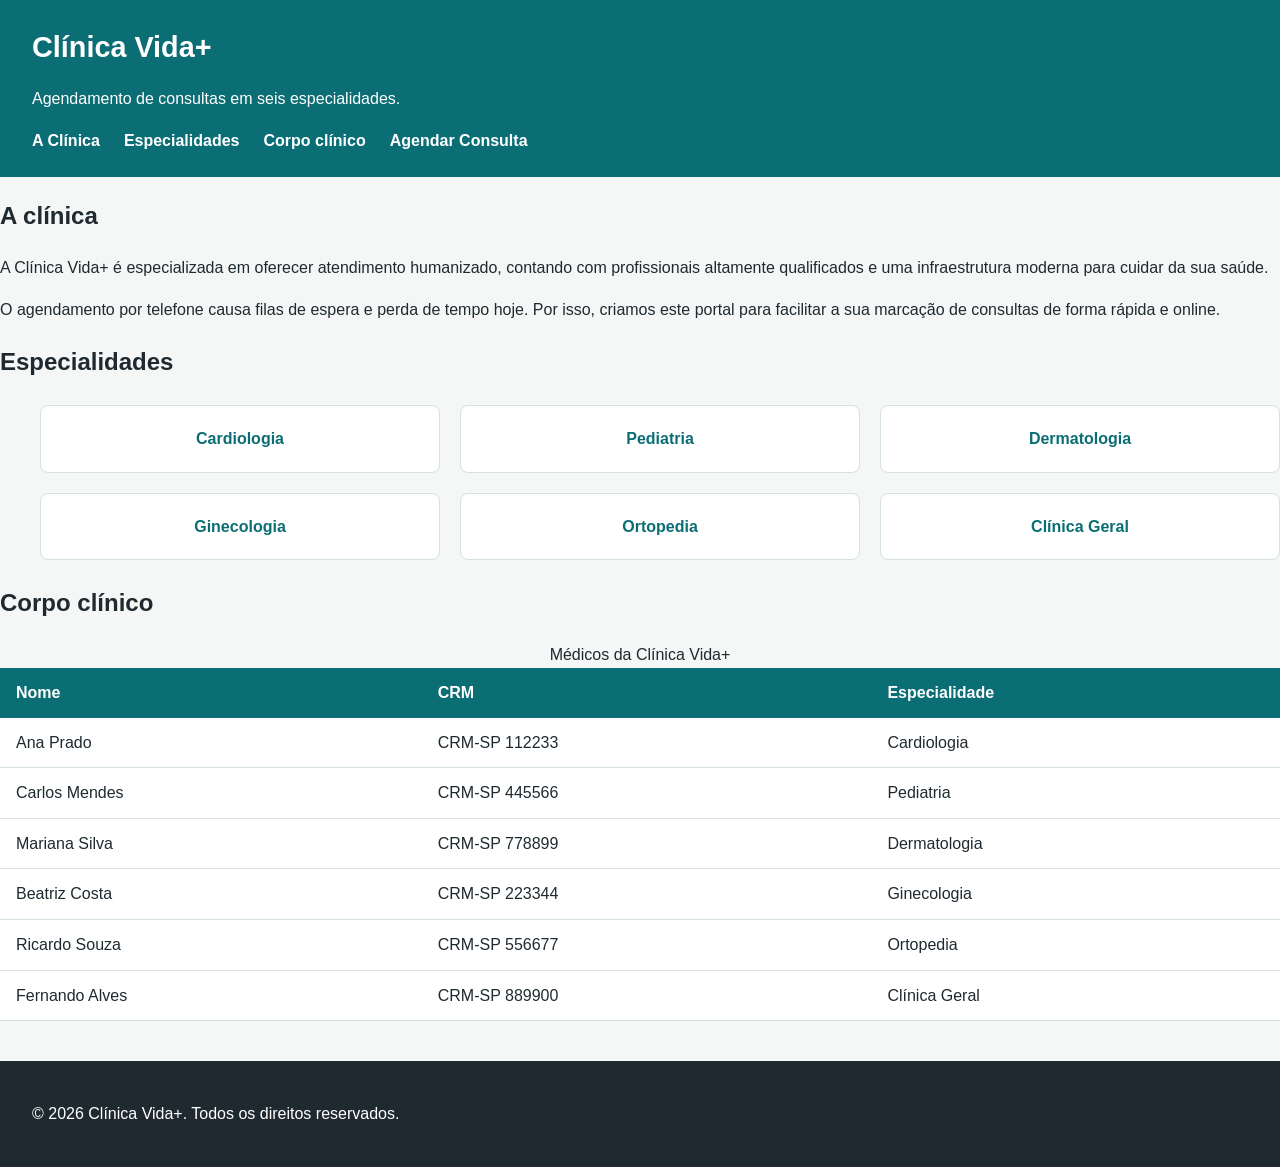
<file: index.html>
<!DOCTYPE html>
<html lang="pt-BR">

<head>
    <meta charset="UTF-8">
    <meta name="viewport" content="width=device-width, initial-scale=1.0">

    <title>Clínica Vida+</title>

    <link rel="stylesheet" href="assets/css/site.css">
</head>

<body>

    <header>
        <h1>Clínica Vida+</h1>
        <p>Agendamento de consultas em seis especialidades.</p>

        <nav class="menu">
            <ul>
                <li><a href="#apresentacao">A Clínica</a></li>
                <li><a href="#especialidades">Especialidades</a></li>
                <li><a href="#corpo-clinico">Corpo clínico</a></li>
                <li><a class="menu-link" href="agendamento.html">Agendar Consulta</a></li>
            </ul>
        </nav>
    </header> 

    <main>

        <section id="apresentacao">
            <h2>A clínica</h2>
            <p>
                A Clínica Vida+ é especializada em oferecer atendimento
                humanizado, contando com profissionais altamente qualificados
                e uma infraestrutura moderna para cuidar da sua saúde.
            </p>
            <p>
                O agendamento por telefone causa filas de espera e perda de
                tempo hoje. Por isso, criamos este portal para facilitar a
                sua marcação de consultas de forma rápida e online.
            </p>
        </section>

        <section id="especialidades">
            <h2>Especialidades</h2>
            <ul>
         <ul class="lista-especialidades">
                <li>Cardiologia</li>
                <li>Pediatria</li>
                <li>Dermatologia</li>
                <li>Ginecologia</li>
                <li>Ortopedia</li>
                <li>Clínica Geral</li>
            </ul>
        </section>

        <section id="corpo-clinico">
            <h2>Corpo clínico</h2>
            <table>
                <caption>Médicos da Clínica Vida+</caption>
                <thead>
                    <tr>
                        <th scope="col">Nome</th>
                        <th scope="col">CRM</th>
                        <th scope="col">Especialidade</th>
                    </tr>
                </thead>
                <tbody>
                    <tr>
                        <td>Ana Prado</td>
                        <td>CRM-SP 112233</td>
                        <td>Cardiologia</td>
                    </tr>
                    <tr>
                        <td>Carlos Mendes</td>
                        <td>CRM-SP 445566</td>
                        <td>Pediatria</td>
                    </tr>
                    <tr>
                        <td>Mariana Silva</td>
                        <td>CRM-SP 778899</td>
                        <td>Dermatologia</td>
                    </tr>
                    <tr>
                        <td>Beatriz Costa</td>
                        <td>CRM-SP 223344</td>
                        <td>Ginecologia</td>
                    </tr>
                    <tr>
                        <td>Ricardo Souza</td>
                        <td>CRM-SP 556677</td>
                        <td>Ortopedia</td>
                    </tr>
                    <tr>
                        <td>Fernando Alves</td>
                        <td>CRM-SP 889900</td>
                        <td>Clínica Geral</td>
                    </tr>
                </tbody>
            </table>
        </section>

    </main>
    <footer>
        <p>&copy; 2026 Clínica Vida+. Todos os direitos reservados.</p>
    </footer>
</body>
</html>
</file>
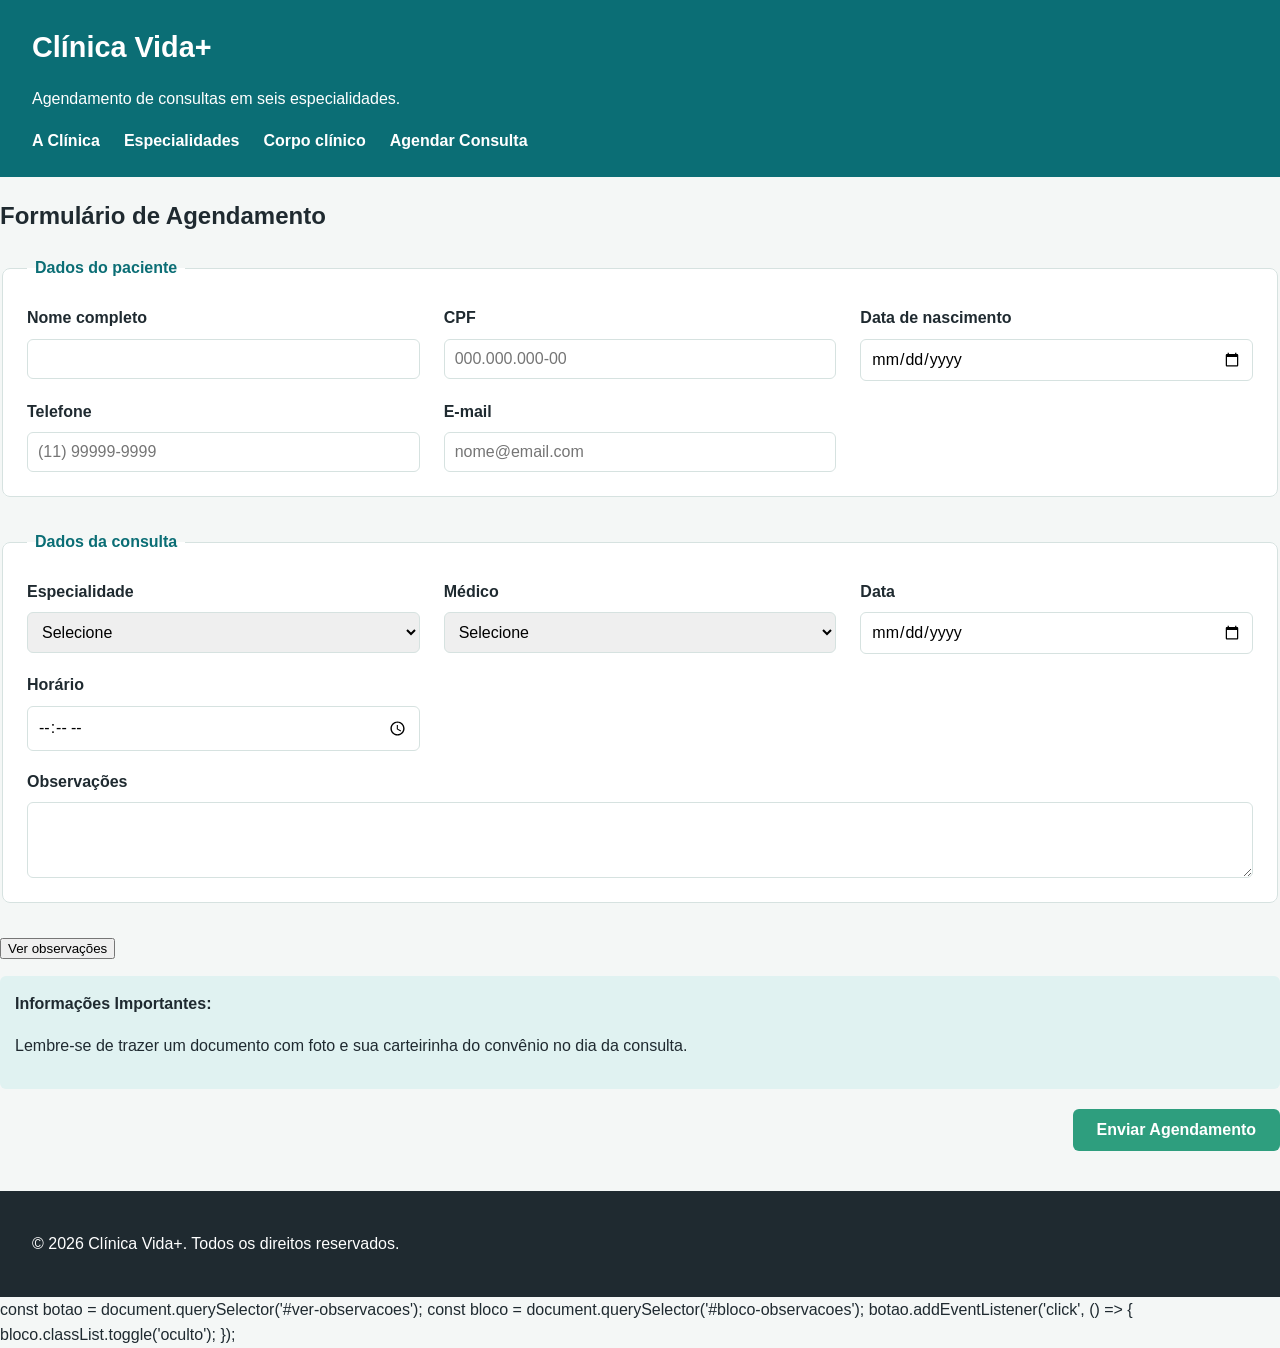
<file: agendamento.html>
<!DOCTYPE html>
<html lang="pt-BR">

<head>
    <meta charset="UTF-8">
    <meta name="viewport" content="width=device-width, initial-scale=1.0">
    <title>Agendamento - Clínica Vida+</title>
    <link rel="stylesheet" href="assets/css/site.css">
    <script src="assets/js/agendamento.js" defer></script>
</head>

<body>

    <header>
        <h1>Clínica Vida+</h1>
        <p>Agendamento de consultas em seis especialidades.</p>

        <nav class="menu">
            <ul>
                <li><a href="index.html#apresentacao">A Clínica</a></li>
                <li><a href="index.html#especialidades">Especialidades</a></li>
                <li><a href="index.html#corpo-clinico">Corpo clínico</a></li>
                <li><a class="menu-link" href="agendamento.html">Agendar Consulta</a></li>
            </ul>
        </nav>
    </header> 

    <main>
        <h2>Formulário de Agendamento</h2>

        <form class="form-agendamento" action="/agendamento" method="post">
            
            <fieldset>
                <legend>Dados do paciente</legend>
                
                <div class="form-grid">
                    <div class="campo">
                        <label for="nome">Nome completo</label>
                        <input type="text" id="nome" name="nome" minlength="5" required>
                    </div>

                    <div class="campo">
                        <label for="cpf">CPF</label>
                        <input type="text" id="cpf" name="cpf" required
                               placeholder="000.000.000-00" pattern="\d{3}\.\d{3}\.\d{3}-\d{2}">
                    </div>

                    <div class="campo">
                        <label for="nascimento">Data de nascimento</label>
                        <input type="date" id="nascimento" name="nascimento" max="2026-09-08" required>
                    </div>

                    <div class="campo">
                        <label for="telefone">Telefone</label>
                        <input type="tel" id="telefone" name="telefone" placeholder="(11) 99999-9999" required>
                    </div>

                    <div class="campo">
                        <label for="email">E-mail</label>
                        <input type="email" id="email" name="email" placeholder="nome@email.com" required>
                    </div>
                </div>
            </fieldset>

            <fieldset>
                <legend>Dados da consulta</legend>
                
                <div class="form-grid">
                    
                    <div class="campo">
                        <label for="especialidade">Especialidade</label>
                        <select id="especialidade" name="especialidade" required>
                            <option value="">Selecione</option>
                            <option value="cardiologia">Cardiologia</option>
                            <option value="pediatria">Pediatria</option>
                            <option value="dermatologia">Dermatologia</option>
                            <option value="ginecologia">Ginecologia</option>
                            <option value="ortopedia">Ortopedia</option>
                            <option value="clinica-geral">Clínica Geral</option>
                        </select>
                    </div>

                    <div class="campo">
                        <label for="medico">Médico</label>
                        <select id="medico" name="medico" required>
                            <option value="">Selecione</option>
                            <option value="ana-prado">Ana Prado (Cardiologia)</option>
                            <option value="carlos-mendes">Carlos Mendes (Pediatria)</option>
                            <option value="mariana-silva">Mariana Silva (Dermatologia)</option>
                            <option value="beatriz-costa">Beatriz Costa (Ginecologia)</option>
                            <option value="ricardo-souza">Ricardo Souza (Ortopedia)</option>
                            <option value="fernando-alves">Fernando Alves (Clínica Geral)</option>
                        </select>
                    </div>
                    
                    <div class="campo">
                        <label for="data-consulta">Data</label>
                        <input type="date" id="data-consulta" name="data-consulta" min="2026-09-08" required>
                    </div>

                    <div class="campo">
                        <label for="horario">Horário</label>
                        <input type="time" id="horario" name="horario" required>
                    </div>

                    <div class="campo campo-largo">
                        <label for="observacoes">Observações</label>
                        <textarea id="observacoes" name="observacoes" rows="3" maxlength="300"></textarea>
                    </div>

                </div>
            </fieldset>

            <div style="margin: 20px 0;">
                <button type="button" id="ver-observacoes">Ver observações</button>
                
                <div id="bloco-observacoes" class="oculto" style="margin-top: 15px; padding: 15px; background: #e0f2f1; border-radius: 6px;">
                    <strong>Informações Importantes:</strong>
                    <p>Lembre-se de trazer um documento com foto e sua carteirinha do convênio no dia da consulta.</p>
                </div>
            </div>

            <div class="campo-botao">
                <button type="submit">Enviar Agendamento</button>
            </div>
            
        </form>
    </main>

    <footer>
        <p>&copy; 2026 Clínica Vida+. Todos os direitos reservados.</p>
    </footer>
        const botao = document.querySelector('#ver-observacoes');
        const bloco = document.querySelector('#bloco-observacoes');

        botao.addEventListener('click', () => {
            bloco.classList.toggle('oculto');
        });
    

</body>
</html>
</file>
<file: assets/css/site.css>
:root {
  --vida-primaria: #0B6E75;
  --vida-secundaria: #2E9E7E;
  --vida-destaque: #E4572E;
  --vida-fundo: #F4F7F6;
  --vida-texto: #1F2A30;
  --vida-borda: #D6E2E0;
}

* { 
  box-sizing: border-box; 
}

body {
  margin: 0;
  font-family: 'Segoe UI', Arial, sans-serif;
  font-size: 1rem; 
  line-height: 1.6;
  color: var(--vida-texto);
  background-color: var(--vida-fundo);
}
header {
  background-color: var(--vida-primaria);
  color: #FFFFFF;
  padding: 24px 32px;
}

header h1 { 
  margin: 0; 
  font-size: 1.8rem; 
}

nav ul {
  display: flex;        
  gap: 24px;            
  list-style: none;     
  margin: 12px 0 0 0;
  padding: 0;
} 
nav a { 
  color: #FFFFFF; 
  text-decoration: none; 
  font-weight: 600;      
}
.lista-especialidades {
  display: grid;
  grid-template-columns: 1fr; /* Base: uma única coluna para celulares */
  gap: 20px;
  list-style: none;
  padding: 0;
  margin: 24px 0;
}

/* Daqui para cima (telas maiores que 640px), muda para três colunas */
@media (min-width: 640px) {
  .lista-especialidades { 
    grid-template-columns: repeat(3, 1fr); 
  }
}

.lista-especialidades li {
  background-color: #FFFFFF;
  border: 1px solid var(--vida-borda);
  border-radius: 8px;
  padding: 20px;
  text-align: center;
  font-weight: 600;
  color: var(--vida-primaria);
}
table { width: 100%; border-collapse: collapse; background-color: #FFFFFF; }

th {
  background-color: var(--vida-primaria);
  color: #FFFFFF;
  text-align: left;
  padding: 12px 16px;
}

td { padding: 12px 16px; border-bottom: 1px solid var(--vida-borda); }

footer {
  background-color: var(--vida-texto);
  color: #FFFFFF;
  padding: 24px 32px;
  margin-top: 40px;
}

.form-grid {
  display: grid;
  grid-template-columns: 1fr; /* base: o celular, uma coluna */
  gap: 18px 24px;
}

.campo-largo { 
  grid-column: 1 / -1; 
}

@media (min-width: 640px) {
  .form-grid { grid-template-columns: repeat(2, 1fr); }
}

@media (min-width: 1024px) {
  .form-grid { grid-template-columns: repeat(3, 1fr); }
}

fieldset {
  border: 1px solid var(--vida-borda);
  border-radius: 8px;
  padding: 24px;
  margin-bottom: 32px;
  background-color: #FFFFFF;
}

legend {
  font-weight: 700;
  color: var(--vida-primaria);
  padding: 0 8px;
}

.campo {
  display: flex;
  flex-direction: column;
  gap: 8px;
}

.campo label {
  font-weight: 600;
  color: var(--vida-texto);
}

.campo input, .campo select, .campo textarea {
  padding: 10px;
  border: 1px solid var(--vida-borda);
  border-radius: 6px;
  font-family: inherit;
  font-size: 1rem;
}

.campo-botao {
  text-align: right;
}

.campo-botao button {
  background-color: var(--vida-secundaria);
  color: #FFFFFF;
  border: none;
  padding: 12px 24px;
  font-size: 1rem;
  font-weight: 600;
  border-radius: 6px;
  cursor: pointer;
}

.campo-botao button:hover {
  background-color: var(--vida-primaria);
}
</file>
